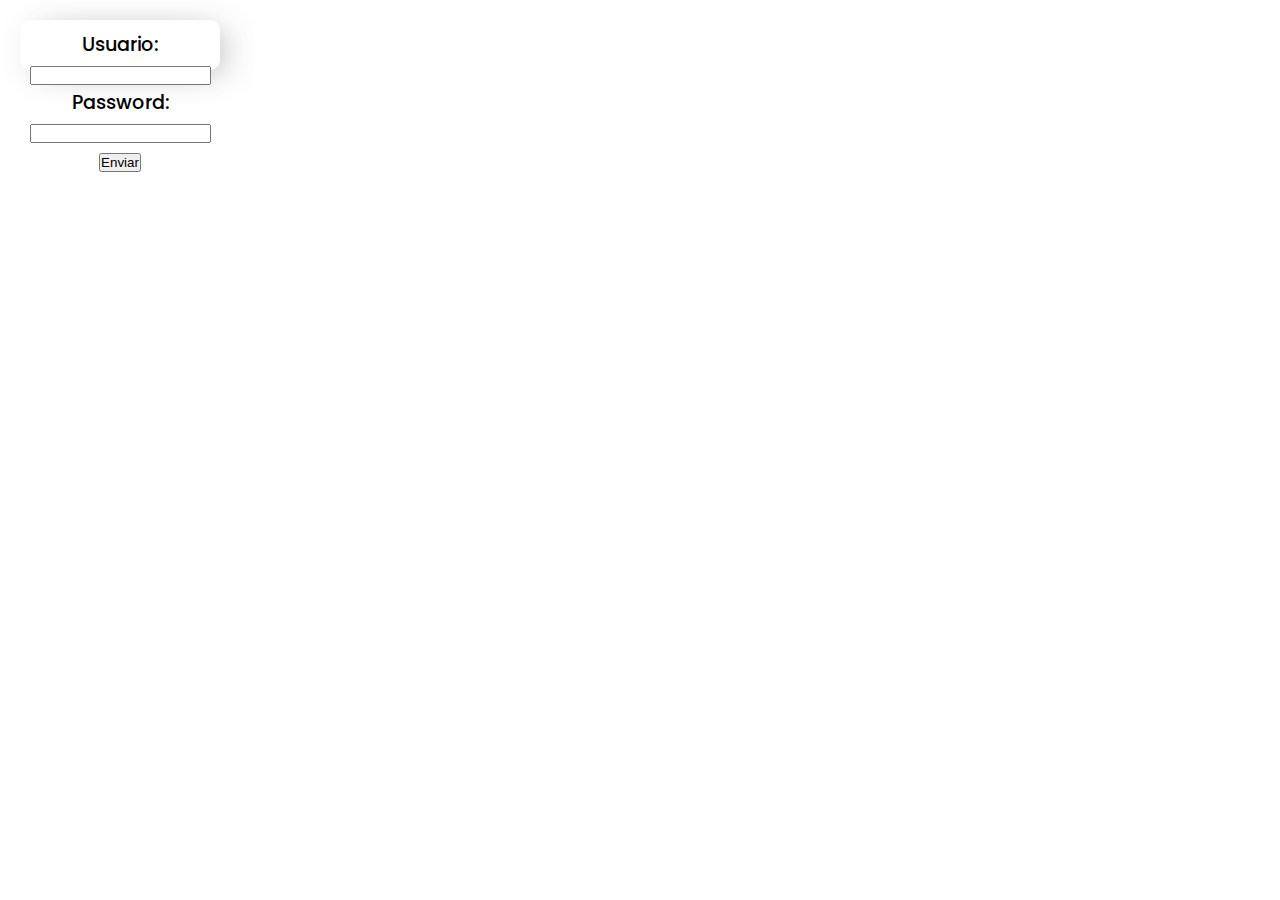
<file: index.html>
<!DOCTYPE html>
<html lang="es">
<head>
    <meta charset="UTF-8">
    <meta http-equiv="X-UA-Compatible" content="IE=edge">
    <meta name="viewport" content="width=device-width, initial-scale=1.0">
    <link rel="stylesheet" href="./spa/app/assert/style.css">
    <script src="./spa/index.js" type="module"></script>
    <title>Alumni</title>
</head>

<body class="grid-container" id="root">
</body>
</html>
</file>
<file: spa/app/assert/style.css>
@import "https://fonts.googleapis.com/css2?family=Poppins:wght@200;300;400;500;600;700;800;900&display=swap";

* {
    box-sizing: border-box;
    margin: 0;
    padding: 0;
}

body {
    font-family: "Poppins", sans-serif;
    font-size: 1.2rem;
    min-height: 100vh;
    padding: 20px;
}

.grid-container>* {
    box-shadow: 10px 6px 37px -13px rgba(51, 51, 51, 0.74);
    border-radius: 10px;
    padding: 10px;
    text-align: center;
    font-weight: 500;
}

.grid-container {
    display: grid;
    gap: 20px;
    grid-template:
        "header" 200px
        "navbar" 50px
        "main" 100px
        "footer";

    .header {
        grid-area: header;
        background-color: rgba(103, 93, 241, 0.74);
    }
    

    .navbar {
        grid-area: navbar;
        background-color: rgba(179, 46, 241, 0.74);
    }

    .main {
        grid-area: main;
        background-color: #f5f5f5;
    }

    .flex-container {
        display: flex;
        flex-wrap: wrap;
        background-color: burlywood;
        padding: 10px;
        border: 2px solid black;
      }

      .flex-container div {
        background-color: gainsboro;
        width: 100px;
        margin: 10px;
        text-align: center;
        line-height: 75px;
        font-size: 30px;
        border: 2px solid black;
      }

    .footer {
        grid-area: footer;
        background-color: rgba(237, 123, 67, 0.74);
    }

    @media (min-width:992px) {
        grid-template:
            "header header" 50px
            "navbar main" auto
            "footer footer" 100px/200px auto;
            
    }
}
</file>
